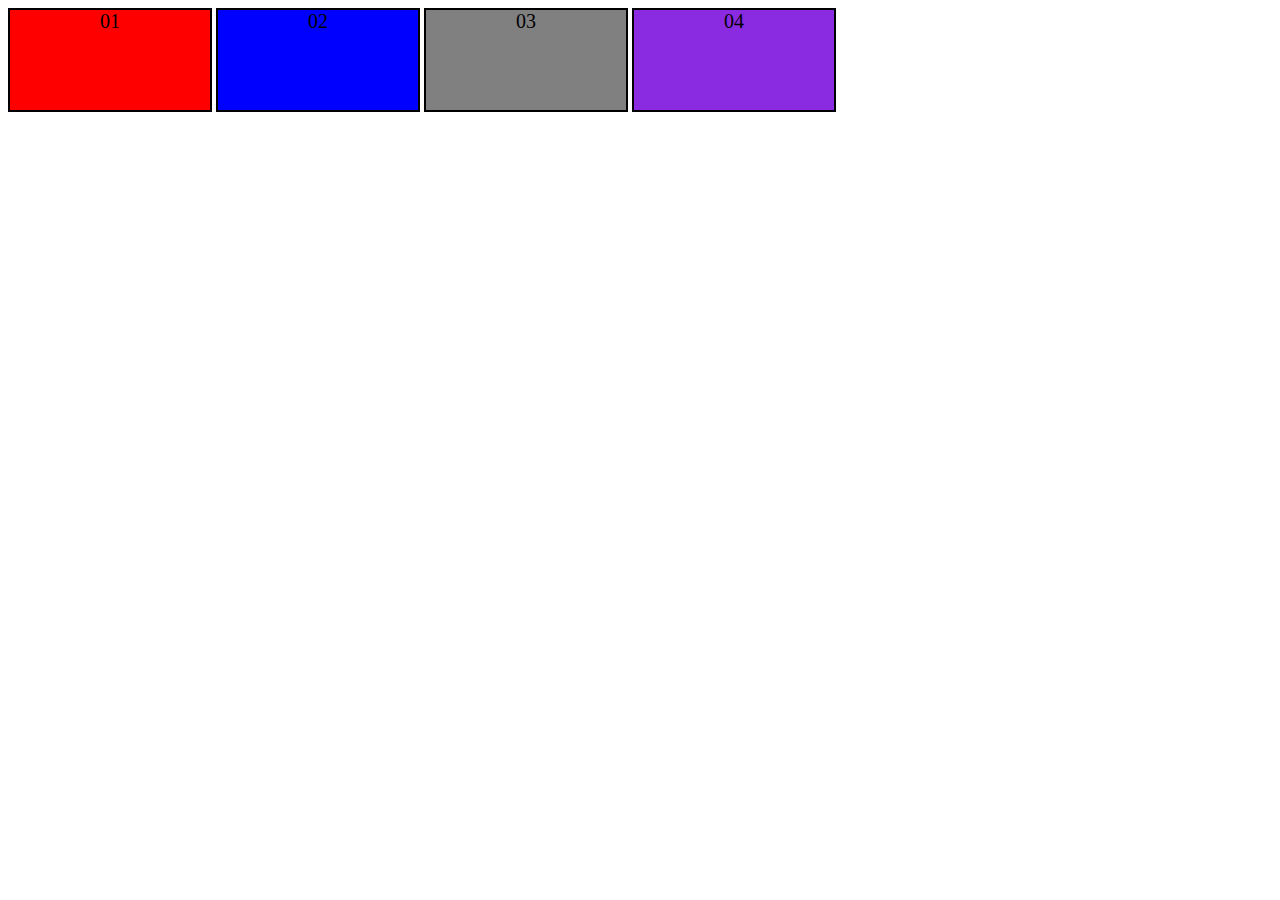
<file: Aula 05/index.html>
<!DOCTYPE html>
<html lang="pt-BR">

<head>
    <meta charset="UTF-8">
    <meta name="viewport" content="width=device-width, initial-scale=1.0">
    <title>Document</title>
    <style>
        div {
            background-color: gray;
            height: 100px;
            width: 200px;
            text-align: center;
            border: 2px solid black;
            font-size: 20px;
            display: inline-block
        }
        
        #id1:hover {
            background-color: yellow;
        }
        #id2:hover {
            background-color: yellow;
        }
        #id3:hover {
            background-color: yellow;
        }
        #id4:hover {
            background-color: yellow;
        }

        #id1 {
            background-color: red;
        }
        #id2 {
            background-color: blue;
        }
        #id3 {
            background-color: gray;
        }
        #id4 {
            background-color: blueviolet;
        }
    </style>
</head>

<body>
    <div id="id1">01</div>
    <div id="id2">02</div>
    <div id="id3">03</div>
    <div id="id4">04</div>
</body>

</html>
</file>
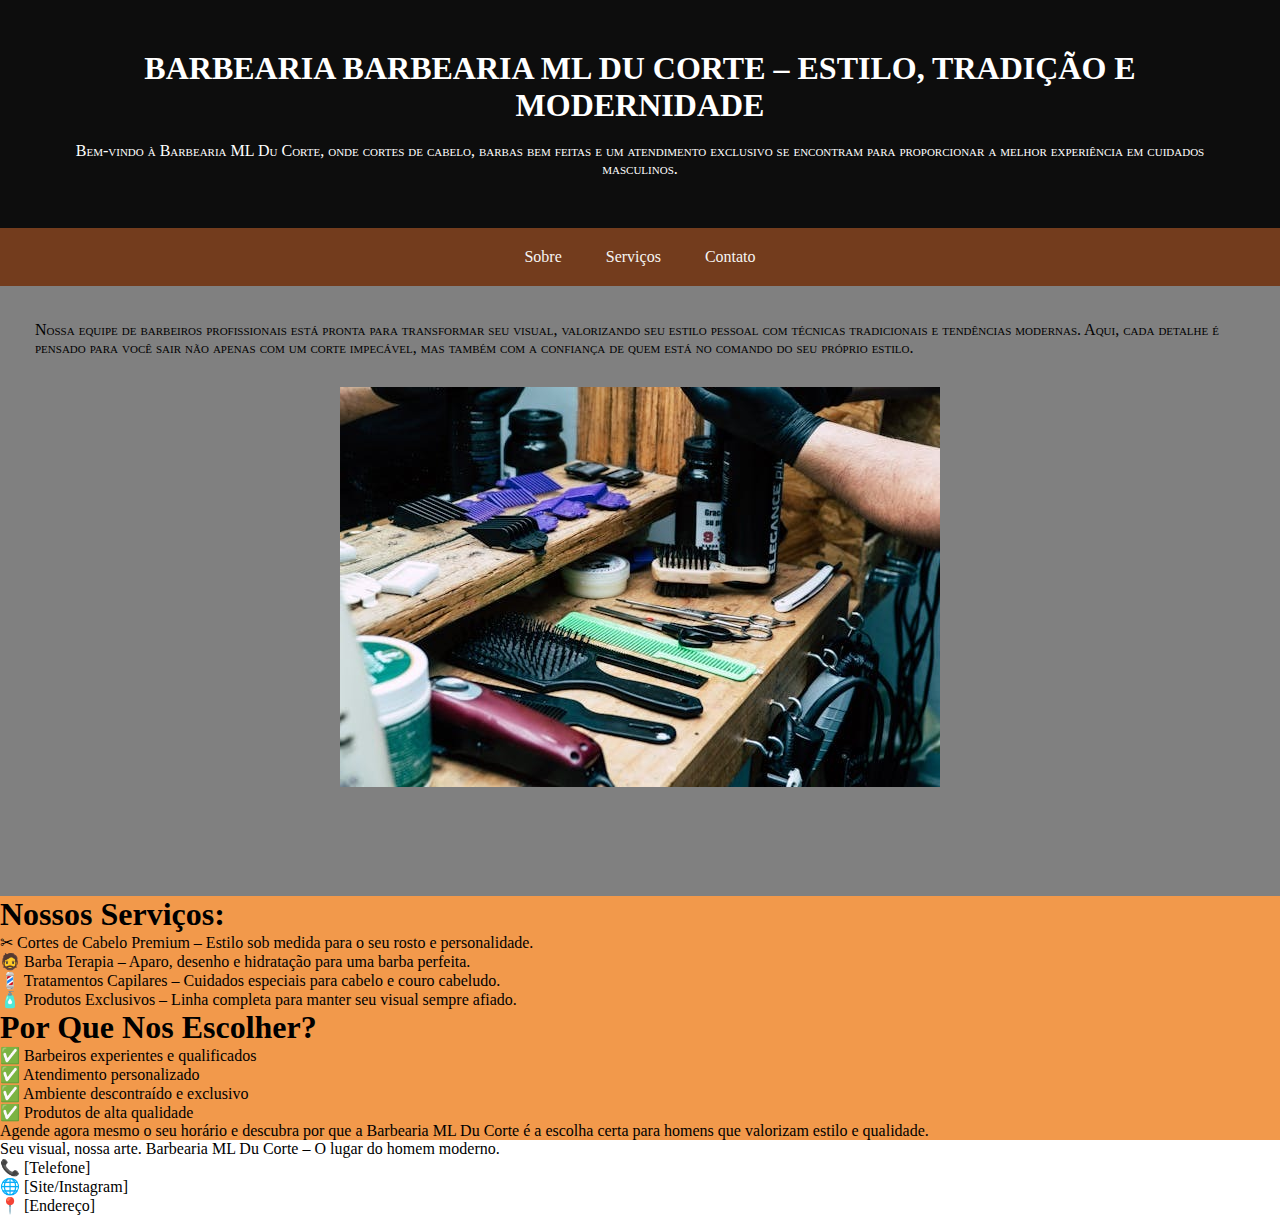
<file: Aula 06/index.html>
<!DOCTYPE html>
<html lang="pt-BR">
<head>
    <meta charset="UTF-8">
    <meta name="viewport" content="width=device-width, initial-scale=1.0">
    <title>Document</title>
    <link rel="stylesheet" href="style.css">
</head>
<body>
    <header>
        <h1>Barbearia Barbearia ML Du Corte – Estilo, Tradição e Modernidade</h1>
        <br>
        <p>Bem-vindo à Barbearia ML Du Corte, onde cortes de cabelo, barbas bem feitas e um atendimento exclusivo se encontram para proporcionar a melhor experiência em cuidados masculinos.</p>
    </header>
    <nav>
        <a href="#">Sobre</a>
        <a href="#">Serviços</a>
        <a href="#">Contato</a>
    </nav>
    <main>
        <article>
            <p>Nossa equipe de barbeiros profissionais está pronta para transformar seu visual, valorizando seu estilo pessoal com técnicas tradicionais e tendências modernas. Aqui, cada detalhe é pensado para você sair não apenas com um corte impecável, mas também com a confiança de quem está no comando do seu próprio estilo.</p>
            <img src="imagens/imagem2.jpg" alt="">
        </article>
        <section>
            <h1>Nossos Serviços:</h1>
            <ul>
                <li>✂ Cortes de Cabelo Premium – Estilo sob medida para o seu rosto e personalidade.</li>
                <li>🧔 Barba Terapia – Aparo, desenho e hidratação para uma barba perfeita.</li>
                <li>💈 Tratamentos Capilares – Cuidados especiais para cabelo e couro cabeludo.</li>
                <li>🧴 Produtos Exclusivos – Linha completa para manter seu visual sempre afiado.</li>
            </ul>
        </section>
        <aside>
            <h1>Por Que Nos Escolher?</h1>
            <ul>
                <li>✅ Barbeiros experientes e qualificados</li>
                <li>✅ Atendimento personalizado</li>
                <li>✅ Ambiente descontraído e exclusivo</li>
                <li>✅ Produtos de alta qualidade</li>
            </ul>
            <p>Agende agora mesmo o seu horário e descubra por que a Barbearia ML Du Corte é a escolha certa para homens que valorizam estilo e qualidade.</p>
        </aside>
    </main>
    <footer>
        <p>Seu visual, nossa arte. Barbearia ML Du Corte – O lugar do homem moderno.</p>
        <ul>
            <li>📞 [Telefone]</li>
            <li>🌐 [Site/Instagram]</li>
            <li>📍 [Endereço]</li>
        </ul>
    </footer>
</body>
</html>
</file>
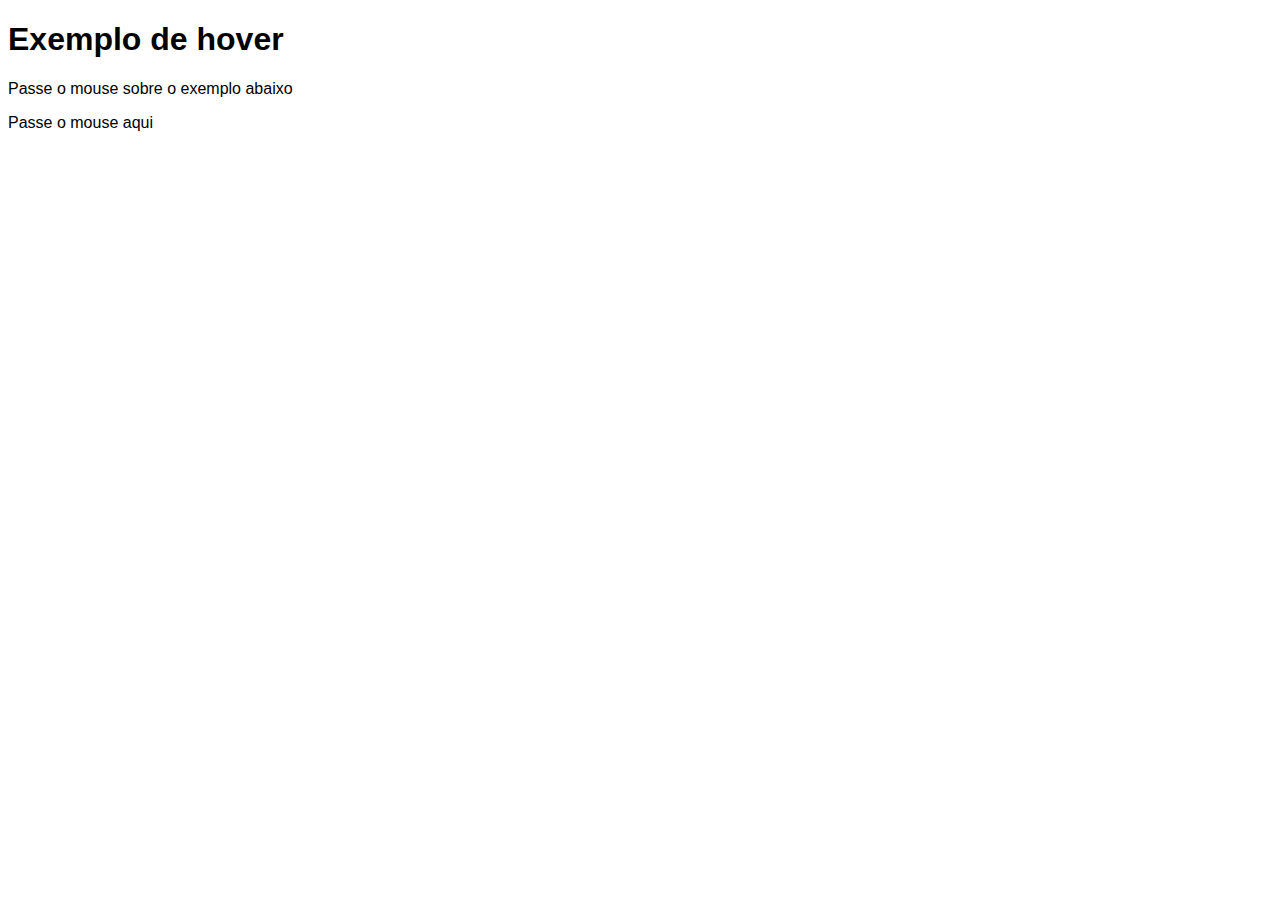
<file: Aula 05/index2.html>
<!DOCTYPE html>
<html lang="pt-BR">

<head>
    <meta charset="UTF-8">
    <meta name="viewport" content="width=device-width, initial-scale=1.0">
    <title>Document</title>
    <style>
        body {
            font-family: Arial, Helvetica, sans-serif;
        }
        div:hover {
            color: red;
        }
        div > p {
            display: none;
        }
        div:hover > p {
            display: block;
            color: white;
            background-color: red;
            width: 300px;
        }
    </style>
</head>

<body>
    <h1>Exemplo de hover</h1>
    <p>Passe o mouse sobre o exemplo abaixo</p>
    <div>
        Passe o mouse aqui
        <p>Texto escondido</p>
    </div>
</body>

</html>
</file>
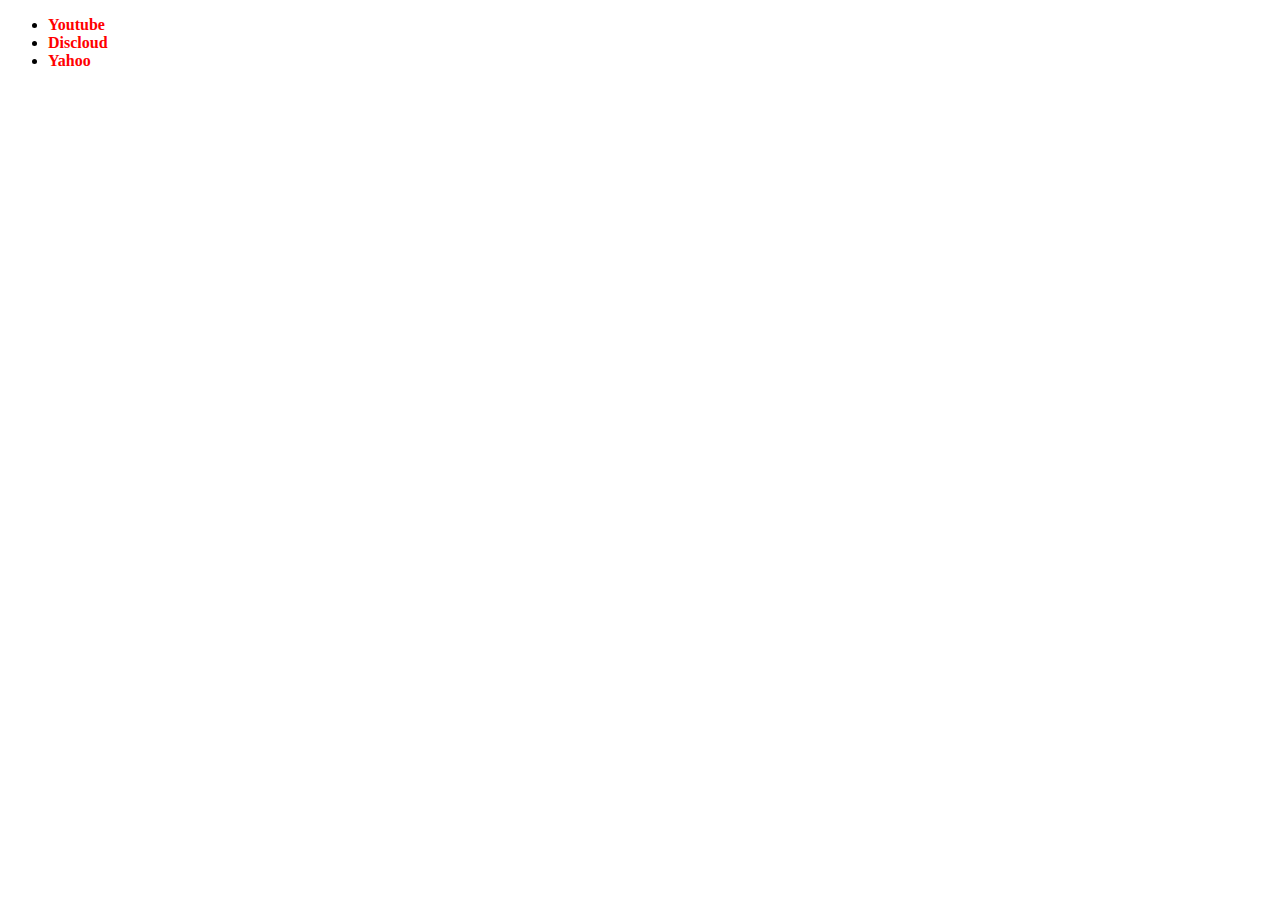
<file: Aula 05/index3.html>
<!DOCTYPE html>
<html lang="pt-BR">
<head>
    <meta charset="UTF-8">
    <meta name="viewport" content="width=device-width, initial-scale=1.0">
    <title>Document</title>
    <style>
        a {
            color: red;
            font-weight: bold;
            text-decoration: none;
        }
        a:visited {
            color: darkblue;
        }
        a:hover {
            color: black;
        }
        a:active {
            color: yellow;
        }
    </style>
</head>
<body>
    <ul>
        <li>
            <a href="https://youtube.com">Youtube</a>
        </li>
        <li>
            <a href="https://discloud.com/dashboard/app/1754513084496">Discloud</a>
        </li>
        <li>
            <a href="https://yahoo.com">Yahoo</a>
        </li>
    </ul>
</body>
</html>
</file>
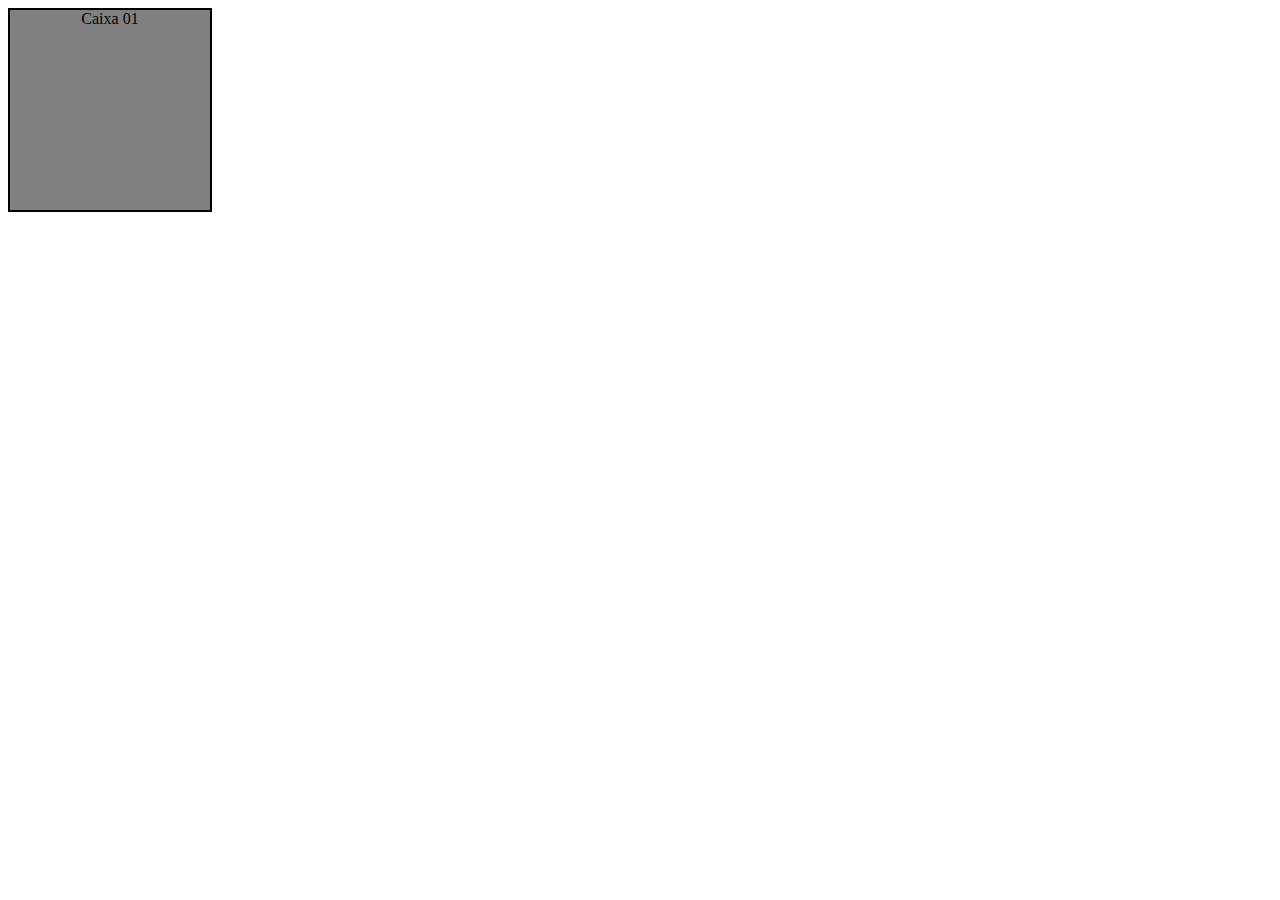
<file: Aula 05/index4.html>
<!DOCTYPE html>
<html lang="en">
<head>
    <meta charset="UTF-8">
    <meta name="viewport" content="width=device-width, initial-scale=1.0">
    <title>Document</title>
    <style>
        div {
            background-color: gray;
            height: 200px;
            width: 200px;
            border: 2px solid black;
            text-align: center;
        }
        div:hover {
            background-color: yellow;
        }
    </style>
</head>
<body>
    <div>Caixa 01</div>
</body>
</html>
</file>
<file: Aula 06/style.css>
*{
    margin: 0px;
    padding: 0px;
}

header{
    background-color: #0D0D0D;
    color: white;
    text-align: center;
    padding: 50px;
    margin: 0px;
}

header>h1{
    text-transform: uppercase;
    font-variant: small-caps;
}

header>p{
    font-variant: small-caps;
}

nav{
    background-color: #733C1D;
    padding: 20px;
    text-align: center;
    color: white;
    
}

nav > a {
    margin: 20px;
}

a:hover{
    color: black;
}

nav>a{
    color: rgb(246, 245, 243);
    text-decoration: none;
}

main{
    background-color: #F2994B;
}

article{
    background-color: grey;
    padding: 5px;
    height: 600px;
}

article>p{
    padding: 30px;
    font-variant: small-caps;
}

img{
    display: block;
    margin: auto;
    
}
</file>
